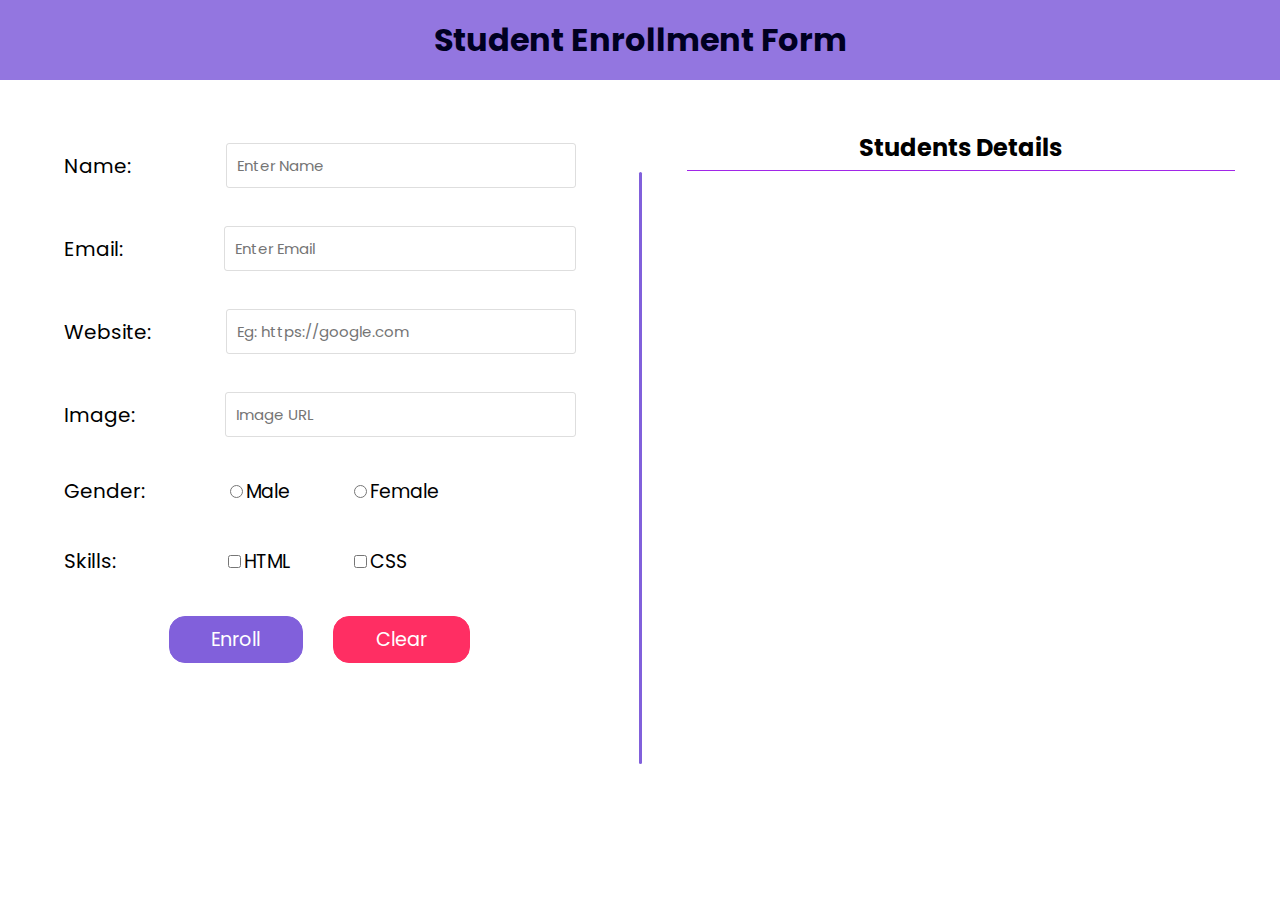
<file: student registra/index.html>
<!DOCTYPE html>
<html lang="en">

<head>
    <meta charset="UTF-8">
    <meta name="viewport" content="width=device-width, initial-scale=1.0">
    <link rel="preconnect" href="https://fonts.googleapis.com">
    <link rel="preconnect" href="https://fonts.gstatic.com" crossorigin>
    <link href="https://fonts.googleapis.com/css2?family=Poppins:wght@400;600;700&display=swap" rel="stylesheet">
    <link rel="stylesheet" href="style.css">
    <title>Registration Form</title>
</head>

<body>
    <div class="registration">
        
        <div class="header">
            <h1>Student Enrollment Form</h1>
        </div>
        
        <div class="container">
            <div class="form">
                <form action="">
                    <div class="name">
                        <label for="name">Name:</label>
                        <input type="text" id="name" placeholder="Enter Name" required>
                    </div>
                    <div class="email">
                        <label for="email">Email:</label>
                        <input type="email" id="email" placeholder="Enter Email" required>
                    </div>
                    <div class="website">
                        <label for="website">Website:</label>
                        <input type="url" id="website" placeholder="Eg: https://google.com" required>
                    </div>
                    <div class="image">
                        <label for="url">Image:</label>
                        <input type="url" id="url" placeholder="Image URL" required>
                    </div>
                    
                    <div class="gender">
                        <label for="gender">Gender:</label>
                        <span class="text-val">
                            <label><input type="radio" name="male-female" id="male" value="Male" required>Male</label>
                            <label><input type="radio" name="male-female" id="female" value="Female" required>Female</label>
                        </span>
                    </div>
                    <div class="skills">
                        <label for="skills">Skills:</label>
                        <span class="text-val">
                            <label><input type="checkbox" value="HTML" id="html" class="checkbox">HTML</label>
                            <label><input type="checkbox" value="Css" id="css" class="checkbox">CSS</label>
                        </span>
                    </div>
                    <div class="button">
                        <button type="submit" id="submit">Enroll</button>
                        <button type="reset" id="reset">Clear</button>
                    </div>
                </form>
            </div>
            <div class="line"></div>
            <div class="op-box">
                <div class="output">
                    <h2>Students Details</h2>
                    <div class="cardContainer" id="cardContainer">
                    </div>
                </div>
            </div>
        </div>
    </div>

    <script src="script.js"></script>
</body>

</html>
</file>
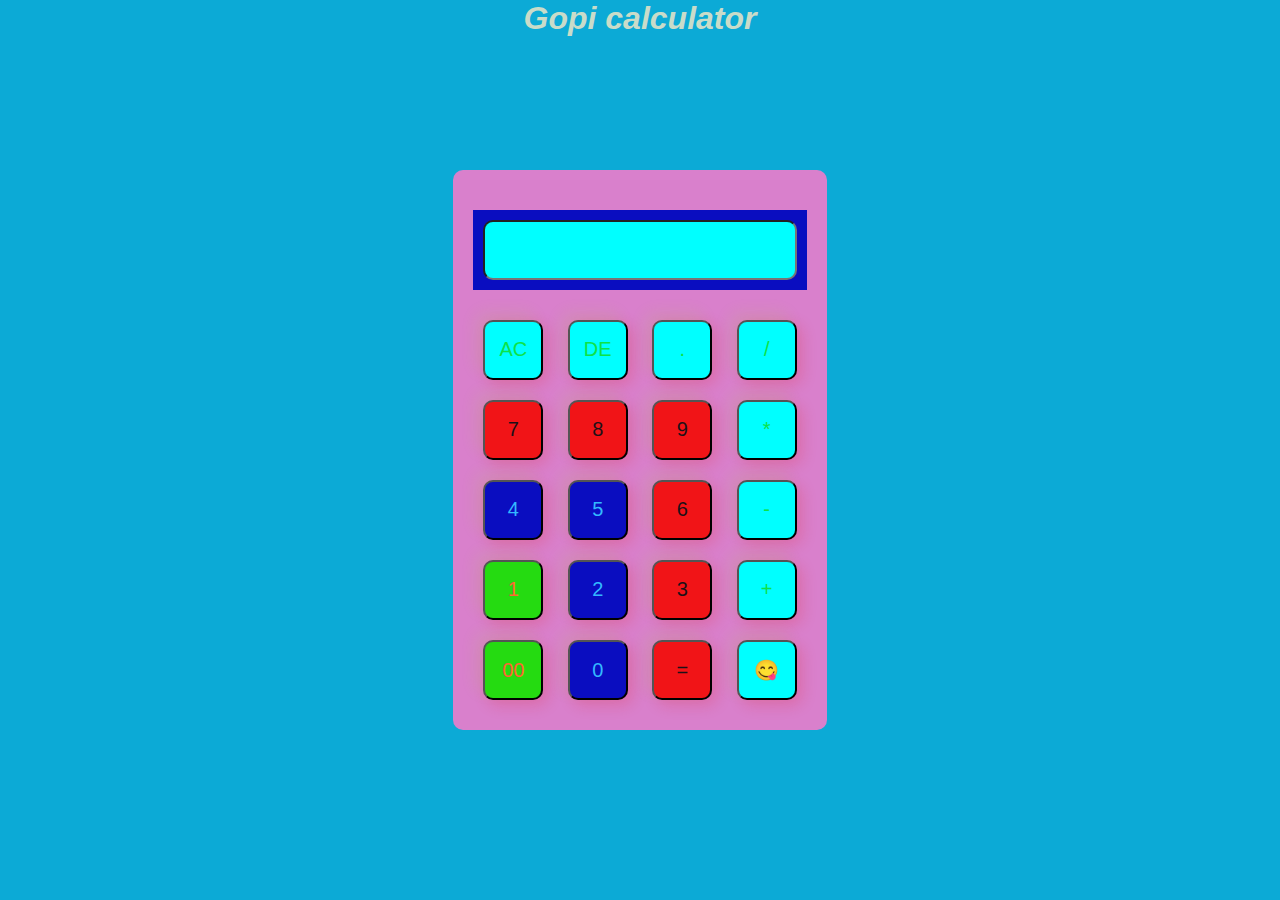
<file: student registra/project.calcu-1/gopi.html>
<!DOCTYPE html>
<html>
<head>
    <meta name="viewreport" content="width=device-width,initial-scale= 1.0">
    <title>
       Moms World</title>
    <link rel="stylesheet" href="gopi.css">
</head>
<body>
   <h1>Gopi calculator</h1>
<div class="container">
 <div class="calculator">
    <form>
    <div class="display"> 
    <input type="text" name="display">
    </div>
    <div>
        <input type="button" value="AC" onclick ="display.value = '' " class="operator">
        <input type="button" value="DE" onclick ="display.value =  display.value.toString().slice
        (0,-1)" class="operator">
        <input type="button" value="." onclick ="display.value += '.' "  class="operator">
        <input type="button" value="/" onclick ="display.value += '/' "  class="operator">
    </div>
    <div>
        <input type="button" value="7" onclick ="display.value += '7' " class="gopi">
        <input type="button" value="8" onclick ="display.value += '8' " class="gopi">
        <input type="button" value="9" onclick ="display.value += '9' "  class="gopi">
        <input type="button" value="*" onclick ="display.value += '*' " class="operator" >
    </div>
    <div>
        <input type="button" value="4" onclick ="display.value += '4' " class="army">
        <input type="button" value="5" onclick ="display.value += '5' " class="army" >
        <input type="button" value="6" onclick ="display.value += '6' "  class="gopi">
        <input type="button" value="-" onclick ="display.value += '-' "class="operator" >
    </div>
    <div>
        <input type="button" value="1" onclick ="display.value += '1' " class="amma" >
        <input type="button" value="2" onclick ="display.value += '2' " class="army" >
        <input type="button" value="3" onclick ="display.value += '3' "  class="gopi">
        <input type="button" value="+" onclick ="display.value += '+' " class="operator" >
    </div>
      <div>
        <input type="button" value="00" onclick ="display.value += '00' "  class="amma">
        <input type="button" value="0"  onclick ="display.value += '0' "  class="army">
        <input type="button" value="="  onclick ="display.value = eval(display.value)"  class="gopi" length="100%">
        <input type="button" value="&#128523;"  onclick ="display.value +='&#128523 TQ GOPII...' " class="GOPII">
    </div>

  </form>  
 </div>
</div>




</body>
</html>
</file>
<file: student registra/style.css>
* {
    margin: 0;
    padding: 0;
    box-sizing: border-box;
    font-family: 'Poppins', sans-serif;
}

body {
    height: 100vh;
    width: 100%;
}

.header {
    display: flex;
    justify-content: center;
    align-items: center;
    background-color: #9376E0;
    color: rgb(0, 0, 33);
    text-align: center;
    padding: 1rem;
}

.container{
    display: flex;
}

.container .form {
    width: 50%;
}

.container .form form {
    margin: auto;
    display: flex;
    flex-direction: column;
    gap: 40px;
    padding: 4rem;
    word-wrap: break-word;
}

#name,#email,#website,#url {
    width: 100%;
    padding: 10px;
    border-radius: 2px;
    border: none;
    outline: 1px solid rgba(128, 128, 128, 0.26);
    font-size: 15px;
}

#name:focus,#email:focus,#website:focus,#url:focus {
    outline: 1px solid rgba(0, 0, 255, 0.711);
}

.name {
    display: flex;
    align-items: center;
    gap: 6rem;
    font-size: 1.25rem;
}

.email {
    display: flex;
    align-items: center;
    gap: 6.4rem;
    font-size: 1.25rem;
}

.website {
    display: flex;
    align-items: center;
    gap: 4.73rem;
    font-size: 1.25rem;
}

.image {
    display: flex;
    align-items: center;
    gap: 5.7rem;
    font-size: 1.25rem;
}

.gender {
    display: flex;
    align-items: center;
    gap: 5.3rem;
    font-size: 1.25rem;
}

.skills {
    display: flex;
    align-items: center;
    gap: 7rem;
    font-size: 1.25rem;
}

.text-val {
    font-size: 1.18rem;
    display: flex;
    justify-content: center;
    align-items: center;
    gap: 4rem;
    flex-wrap: wrap;
}

.text-val label {
    display: flex;
    gap: 3px;
}

.button {
    display: flex;
    gap: 1.9rem;
    align-items: center;
    justify-content: center;
}

.button #submit {
    padding: 0.5rem 2.6rem;
    font-size: 1.2rem;
    background-color: #8160db;
    border: 0.1rem solid #8160db;
    border-radius: 1rem;
    color: white;
    cursor: pointer;
    transition: background-color 0.37s,color 0.37s;
}

.button #submit:hover{
    background-color: white;
    color: #8160db;
}

.button #reset {
    padding: 0.5rem 2.6rem;
    font-size: 1.2rem;
    background-color: #FF2E63;
    border: 0.1rem solid #FF2E63;
    border-radius: 1rem;
    color: white;
    cursor: pointer;
    transition: background-color 0.41s,color 0.41s;
}

.button #reset:hover{
    background-color: white;
    color: #8160db;
}

.button #submit:active,.button #reset:active {
    background-color: black;
    box-shadow: none;
}

.container .line {
    margin: auto;
    width: 3px;
    height: 37rem;
    background-color: #8160db;
    border-radius: 33px;
}

.op-box {
    width: 50%;
}

.output {
    padding: 45px;
}

h2 {
    text-align: center;
    padding: 5px;
    font-size: 1.5rem;
    border-bottom: 1px solid rgb(161, 39, 232);
}

.output .cardContainer {
    overflow-y: auto;
    height: 71vh;
}

.output .card {
    height: auto;
    justify-content: space-evenly;
    display: flex;
    background-color: rgba(126, 128, 126, 0.132);
    padding: 1rem;
    border-radius: 0.5rem;
    margin: 10px 0;
    gap: 5rem;
}

.card img {
    border-radius: 0.5rem;
    width: 170px;
    height: 170px;
}

.card .info {
    text-align: left;
    display: flex;
    flex-direction: column;
    gap: 0.8rem;
}

.card .info a {
    color: rgb(43, 43, 255);
    text-decoration: none;
}

.card .info button {
    padding: 7px;
    border-radius: 5px;
    border: none;
    background-color: rgb(227, 6, 6);
    color: white;
    font-weight: bold;
    cursor: pointer;
}

.card .info button:active {
    background-color: black;
    box-shadow: none;
}

@media(max-width:1109px) {
    .container .line {
        display: none;
    }

    .container {
        flex-direction: column;
    }

    .container .form {
        width: 100%;
        justify-content: center;
        text-align: center;
        align-items: center;
    }

    #name, #email, #website, #url{
        width: 100%;
    }

    .op-box {
        width: 100%;
    }

    .name,.email,.website,.image {
        justify-content: space-around;
    }

    .container .form form {
        padding: 1.2rem;
    }
}

@media(max-width:729px) {

    .output .card{
        width: 100%;
    }

    #name, #email, #website, #url{
        width: 100%;
    }
}

@media(max-width:680px){
    .output .card{
        display: flex;
        justify-content: center;
        flex-direction: column;    
        gap: 2.5rem;
    }
    .card img {
        margin: auto;
    }
}

@media(max-width:450px) {
    h1 {
        font-size: 1.1rem;
    }

    .container .form form{
        gap:1.5rem;
    }

    #name, #email, #website, #url{
        font-size: 0.9rem;
    }

    .name,.email,.website,.image,.gender,.skills {
        display: contents;
    }

    .name,.email,.website,.image,.gender,.skills{
        font-size: 1rem;
    }

    .text-val{
        font-size: 1rem;
        gap: 2rem;
    }

    .button #submit{
        padding: 0.2rem 1.6rem;
        font-size: 1.1rem;
    }

    .button #reset{
        padding: 0.2rem 1.6rem;
        font-size: 1.1rem;
    }

    .output{
        padding: 1rem;
    }
}
</file>
<file: student registra/project.calcu-1/gopi.css>
*{
    margin: 0;
    padding: 0;
    font-family: 'poppins',sans-serif;
    box-sizing: border-box;
}
h1{
    align-items: center;
    text-align: center;
    background-color: rgb(133, 23, 242);
    height: 0vh;
    width:100%;
    text-decoration-color: #278c49;
    color: #c9dcc9;
 
    font-style: italic;
}


.container{
    width: 100%;
    height: 100vh;
    background: #0caad6;
    display: flex;
    align-items: center;
    justify-content: center;
}
.calculator{
    background: #d980cc;
    padding: 20px;
    border-radius: 10px;
}
.calculator form input{
    border: 10;
    outline: 20;
    width: 60px;
    height: 60px;
    border-radius: 10px;
    box-shadow: -8px -8px 15px rgba(160, 240, 33, 0.1),5px 5px 15px rgba(229, 24, 24, 0.2);
    background: aqua;
    font-size: 20px;
    color: #0fe247;
    cursor: pointer;
    margin: 10px;
}
form .display{
    display: flex;
    justify-content: flex-end;
    margin: 20px 0;
    background-color: #0a0dc0;
}
form .display input{
    text-align: right;
    flex: 10;
    font-size: 45px;
    box-shadow: none;
    color:#ff3333
}
form input.operator:hover{
    color: #070215;
    background-color: rgb(245, 240, 255);
}
form input.gopi{
    color:#1c1118
}
form input.gopi{
    background-color: #f11417;
}
form input.amma{
    color:#ff6333
}
form input.amma{
    background-color: #25db11;
}
form input.army{
    background-color: #0a0dc0;
}
form input.nanna{
    color:#220d0d
    

}
form input.army{
    color:#33b8ff
}
form input.equaloperator{
    color:#bc0f2e
}
form input.GOPII:hover{
    background-color: rgb(68, 22, 160);
}
form input.GOPII:hover{
   align-items: center;
}
</file>
